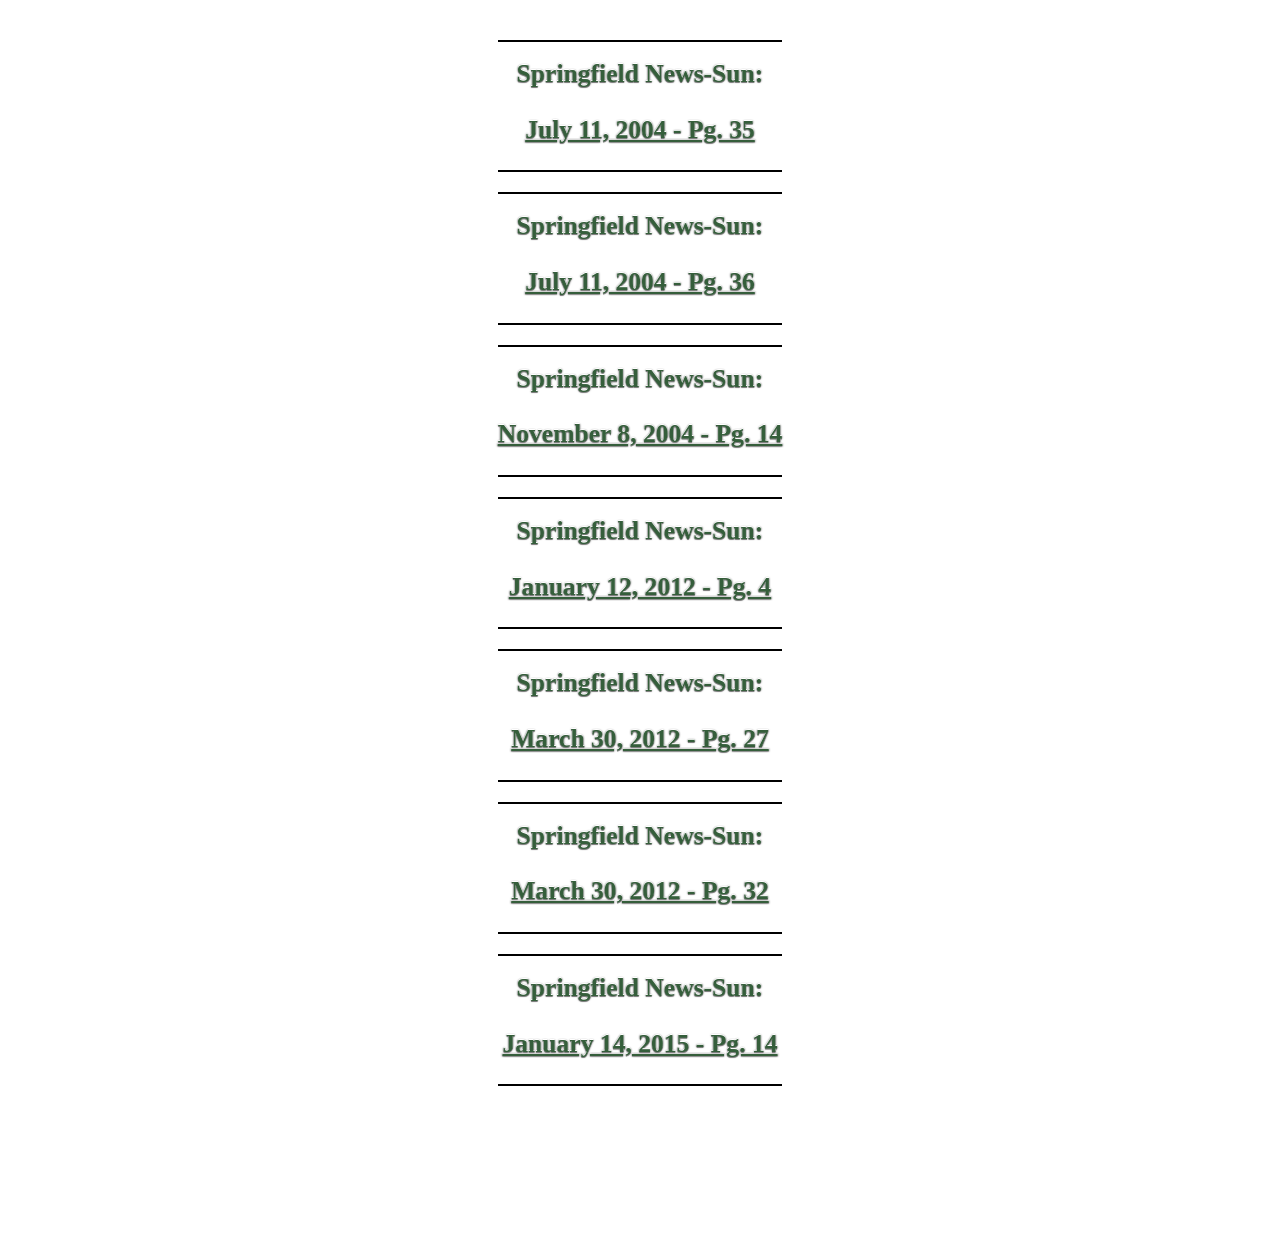
<file: pages/newspaper-print-scans/index.html>
<!DOCTYPE html>
<html>

<head>
    <title>Newspaper Print Scans</title>

    <meta charset="UTF-8">
    <meta name="viewport" content="width=device-width, initial-scale=1.0">
    <meta name="author" content="Baymon Blosser">

    <link rel="icon" type="image/x-icon" href="https://www.jodyparsley.org/favicon.ico">
    <link rel="canonical" href="https://www.jodyparsley.org/newspaper-print-scans">
    <link rel="stylesheet" href="https://www.jodyparsley.org/css/branding-stylesheet.css">

    <style>
        html {
            text-align: center;
        }

        body {
            background-image: url(https://www.jodyparsley.org/assets/jpg/shared/cloudy_background.jpg);
            background-size: cover;
            background-position: center;
            background-attachment: fixed;
        }

        main {
            display: flex;
            justify-content: center;
        }

        ul {
            width: fit-content;
            margin-top: 2rem;
            margin-bottom: 8rem;
            list-style: none;
            padding-left: 0;
        }

        li {
            border-top: 2px solid #000000;
            border-bottom: 2px solid #000000;
            display: flex;
            flex-direction: column;
            margin-bottom: 1.25rem;
        }

        li h1 {
            font-size: clamp(1.5rem, 2vw, 2.5rem);
        }

        li p {
            text-decoration: underline;
        }

        li a {
            color: #355e3b;
            text-decoration: none;
        }

        list-item-title {
            font-size: clamp(1rem, 2vw, 2rem);
            font-weight: bold;
            text-shadow:
                0px -.55px 0px rgb(255, 255, 255),
                0px .55px 0px rgb(128, 128, 128),
                0px 0px 2px rgb(0, 0, 0);

        }
    </style>
</head>

<body>
    <main>
        <ul>
            <li>
                <a href="https://www.jodyparsley.org/assets/jpg/newspaper-prints/Springfield_News_Sun_2004_07_11_35.jpg" target="_self">
                    <list-item-title>
                        <h1>Springfield News-Sun:</h1>
                        <p>July 11, 2004 - Pg. 35</p>
                    </list-item-title>
                </a>
            </li>

            <li>
                <a href="https://www.jodyparsley.org/assets/jpg/newspaper-prints/Springfield_News_Sun_2004_07_11_36.jpg" target="_self">
                    <list-item-title>
                        <h1>Springfield News-Sun:</h1>
                        <p>July 11, 2004 - Pg. 36</p>
                    </list-item-title>
                </a>
            </li>

            <li>
                <a href="https://www.jodyparsley.org/assets/jpg/newspaper-prints/Springfield_News_Sun_2007_11_08_14.jpg" target="_self">
                    <list-item-title>
                        <h1>Springfield News-Sun:</h1>
                        <p>November 8, 2004 - Pg. 14</p>
                    </list-item-title>
                </a>
            </li>

            <li>
                <a href="https://www.jodyparsley.org/assets/jpg/newspaper-prints/Springfield_News_Sun_2012_01_12_4.jpg" target="_self">
                    <list-item-title>
                        <h1>Springfield News-Sun:</h1>
                        <p>January 12, 2012 - Pg. 4
                        </p>
                    </list-item-title>
                </a>
            </li>

            <li>
                <a href="https://www.jodyparsley.org/assets/jpg/newspaper-prints/Springfield_News_Sun_2012_03_30_27.jpg" target="_self">
                    <list-item-title>
                        <h1>Springfield News-Sun:</h1>
                        <p>March 30, 2012 - Pg. 27</p>
                    </list-item-title>
                </a>
            </li>

            <li>
                <a href="https://www.jodyparsley.org/assets/jpg/newspaper-prints/Springfield_News_Sun_2012_03_30_32.jpg" target="_self">
                    <list-item-title>
                        <h1>Springfield News-Sun:</h1>
                        <p>March 30, 2012 - Pg. 32</p>
                    </list-item-title>
                </a>
            </li>

            <li>
                <a href="https://www.jodyparsley.org/assets/jpg/newspaper-prints/Springfield_News_Sun_2015_01_14_14.jpg" target="_self">
                    <list-item-title>
                        <h1>Springfield News-Sun:</h1>
                        <p>January 14, 2015 - Pg. 14</p>
                    </list-item-title>
                </a>
            </li>
    </main>

    <script src="https://www.jodyparsley.org/js/branding-injection.js"></script>
</body>

</html>
</file>
